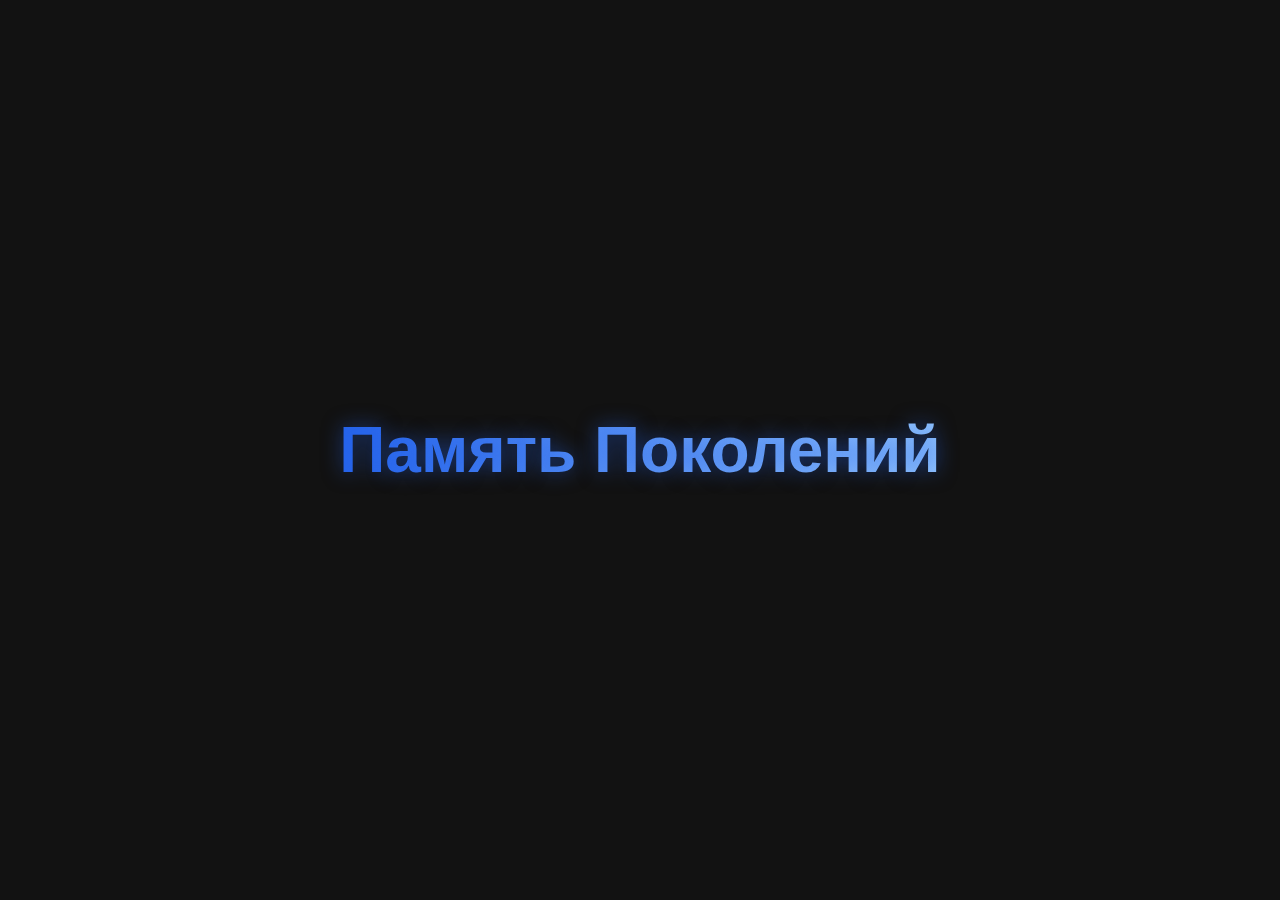
<file: index.html>
<!DOCTYPE html>
<html lang="ru">
<head>
    <meta charset="UTF-8">
    <meta name="viewport" content="width=device-width, initial-scale=1.0">
    <title>Память Поколений — Главная</title>
    <link rel="stylesheet" href="style.css">
</head>
<body>

<!-- Интро -->
<div id="intro">
    <h1>Память Поколений</h1>
</div>

<!-- HEADER -->
<header>
    <div class="header-inner">
        <h1 class="project-title">Память Поколений</h1>
        <div class="header-right">
            <a href="https://t.me/memory_of_generations" target="_blank">Telegram</a>
            <a href="https://vk.com/memoryofgenerations" target="_blank">ВКонтакте</a>
            <a href="https://www.youtube.com/@PP_PamyatPokoleniy" target="_blank">YouTube</a>
            <button id="theme-toggle">🌙</button>
        </div>
    </div>
    <nav class="main-nav">
        <a href="index.html">Главная</a>
        <a href="about.html">О проекте</a>
        <a href="team.html">Команда</a>
        <a href="volunteers.html">Волонтёрам</a>
        <a href="videos.html">Видео</a>
        <a href="contacts.html">Контакты</a>
    </nav>
</header>

<!-- MAIN -->
<main>
    <section class="page-center">
        <h2>О проекте</h2>
        <div class="card">
            <p>Проект «Память Поколений» был создан Никитой Кулагиным 8 октября 2024 года. Мы сохраняем истории молодого поколения через видео, подкасты и офлайн-мероприятия. Основная цель проекта — формировать уважение к истории и ценности патриотизма среди молодёжи.</p>
        </div>
    </section>
</main>

<!-- FOOTER -->
<footer>
    <a href="https://t.me/memory_of_generations">Telegram</a> |
    <a href="https://vk.com/memoryofgenerations">ВКонтакте</a> |
    <a href="https://www.youtube.com/@PP_PamyatPokoleniy">YouTube</a>
</footer>

<script src="script.js"></script>
</body>
</html>
</file>
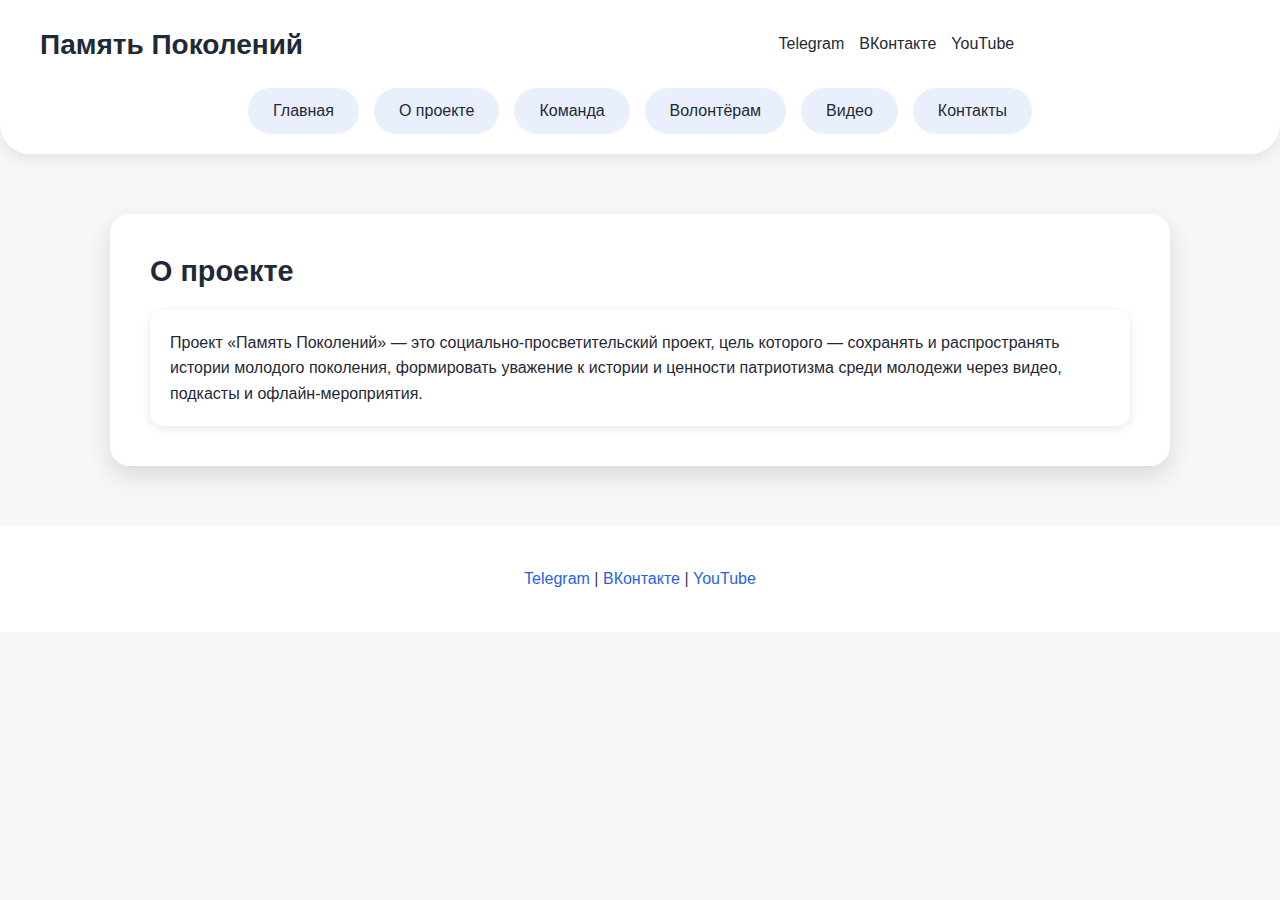
<file: about.html>
<!DOCTYPE html>
<html lang="ru">
<head>
    <meta charset="UTF-8">
    <meta name="viewport" content="width=device-width, initial-scale=1.0">
    <title>Память Поколений — О проекте</title>
    <link rel="stylesheet" href="style.css">
</head>
<body>

<header>
    <div class="header-inner">
        <h1 class="project-title">Память Поколений</h1>
        <div class="header-right">
            <a href="https://t.me/memory_of_generations" target="_blank">Telegram</a>
            <a href="https://vk.com/memoryofgenerations" target="_blank">ВКонтакте</a>
            <a href="https://www.youtube.com/@PP_PamyatPokoleniy" target="_blank">YouTube</a>
            <button id="theme-toggle" class="button">Тёмная тема</button>
        </div>
    </div>
    <nav class="main-nav">
        <a href="index.html">Главная</a>
        <a href="about.html">О проекте</a>
        <a href="team.html">Команда</a>
        <a href="volunteers.html">Волонтёрам</a>
        <a href="videos.html">Видео</a>
        <a href="contacts.html">Контакты</a>
    </nav>
</header>

<main>
    <section class="page-center">
        <h2>О проекте</h2>
        <div class="card">
            <p>Проект «Память Поколений» — это социально-просветительский проект, цель которого — сохранять и распространять истории молодого поколения, формировать уважение к истории и ценности патриотизма среди молодежи через видео, подкасты и офлайн-мероприятия.</p>
        </div>
    </section>
</main>

<footer>
    <a href="https://t.me/memory_of_generations">Telegram</a> |
    <a href="https://vk.com/memoryofgenerations">ВКонтакте</a> |
    <a href="https://www.youtube.com/@PP_PamyatPokoleniy">YouTube</a>
</footer>

<script src="script.js"></script>
</body>
</html>
</file>
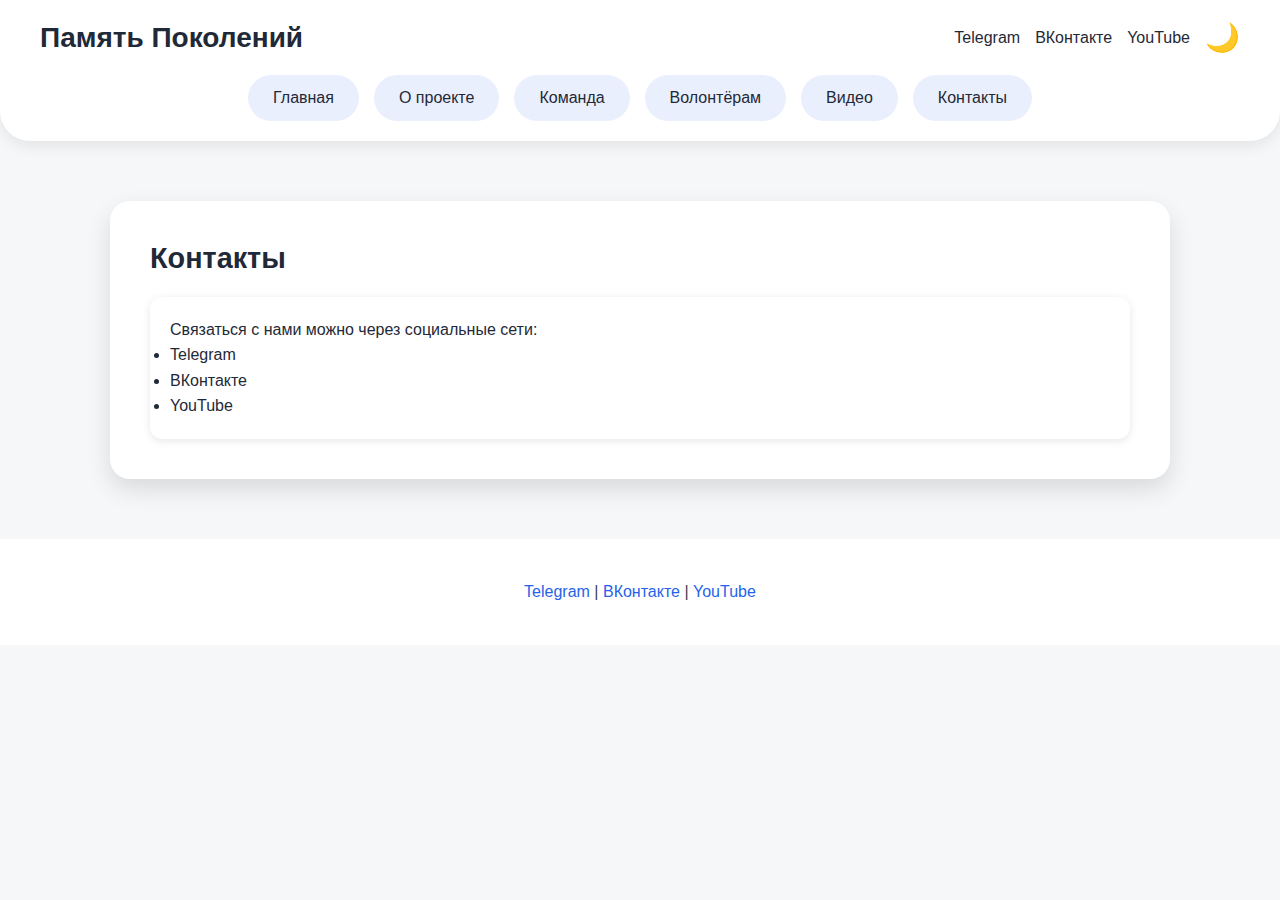
<file: contacts.html>
<!DOCTYPE html>
<html lang="ru">
<head>
    <meta charset="UTF-8">
    <meta name="viewport" content="width=device-width, initial-scale=1.0">
    <title>Память Поколений — Контакты</title>
    <link rel="stylesheet" href="style.css">
</head>
<body>

<!-- HEADER -->
<header>
    <div class="header-inner">
        <!-- Название проекта -->
        <h1 class="project-title">Память Поколений</h1>

        <!-- Правая часть: соцсети + кнопка смены темы -->
        <div class="header-right">
            <a href="https://t.me/memory_of_generations" target="_blank">Telegram</a>
            <a href="https://vk.com/memoryofgenerations" target="_blank">ВКонтакте</a>
            <a href="https://www.youtube.com/@PP_PamyatPokoleniy" target="_blank">YouTube</a>
            <button id="theme-toggle">🌙</button>
        </div>
    </div>

    <!-- Навигация -->
    <nav class="main-nav">
        <a href="index.html">Главная</a>
        <a href="about.html">О проекте</a>
        <a href="team.html">Команда</a>
        <a href="volunteers.html">Волонтёрам</a>
        <a href="videos.html">Видео</a>
        <a href="contacts.html">Контакты</a>
    </nav>
</header>


<main>
    <section class="page-center">
        <h2>Контакты</h2>
        <div class="card">
            <p>Связаться с нами можно через социальные сети:</p>
            <ul>
                <li><a href="https://t.me/memory_of_generations">Telegram</a></li>
                <li><a href="https://vk.com/memoryofgenerations">ВКонтакте</a></li>
                <li><a href="https://www.youtube.com/@PP_PamyatPokoleniy">YouTube</a></li>
            </ul>
        </div>
    </section>
</main>

<footer>
    <a href="https://t.me/memory_of_generations">Telegram</a> |
    <a href="https://vk.com/memoryofgenerations">ВКонтакте</a> |
    <a href="https://www.youtube.com/@PP_PamyatPokoleniy">YouTube</a>
</footer>

<script src="script.js"></script>
</body>
</html>
</file>
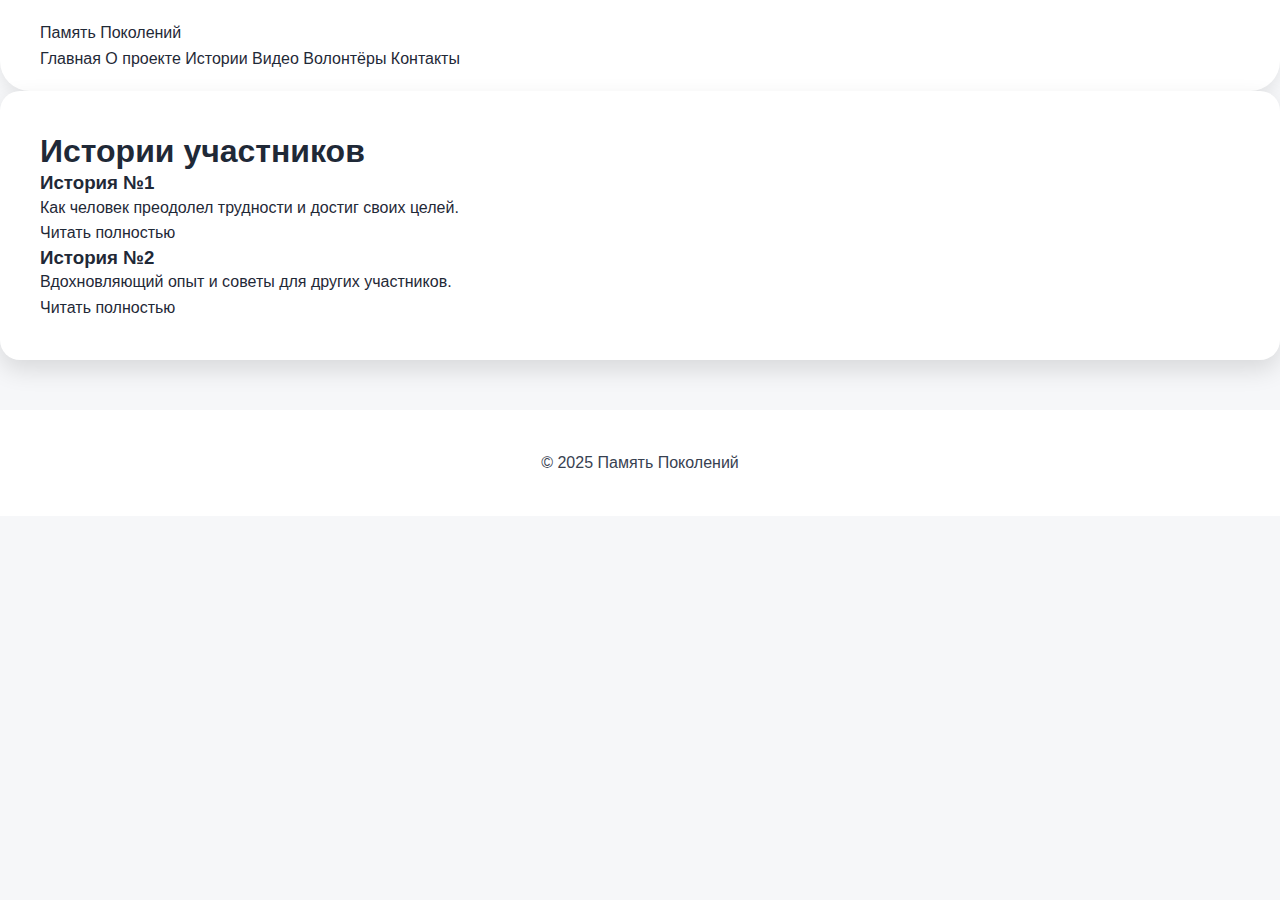
<file: stories.html>
<!DOCTYPE html>
<html lang="ru">
<head>
    <meta charset="UTF-8">
    <meta name="viewport" content="width=device-width, initial-scale=1.0">
    <title>Истории — Память Поколений</title>
    <link rel="stylesheet" href="style.css">
</head>
<body>
<header>
    <div class="logo">Память Поколений</div>
    <nav>
        <a href="index.html">Главная</a>
        <a href="about.html">О проекте</a>
        <a href="stories.html" class="active">Истории</a>
        <a href="videos.html">Видео</a>
        <a href="volunteers.html">Волонтёры</a>
        <a href="contacts.html">Контакты</a>
    </nav>
</header>

<section class="content">
    <h1>Истории участников</h1>

    <div class="story-card">
        <h3>История №1</h3>
        <p>Как человек преодолел трудности и достиг своих целей.</p>
        <a href="#" class="button-small">Читать полностью</a>
    </div>

    <div class="story-card">
        <h3>История №2</h3>
        <p>Вдохновляющий опыт и советы для других участников.</p>
        <a href="#" class="button-small">Читать полностью</a>
    </div>
</section>

<footer>
    © 2025 Память Поколений
</footer>
</body>
</html>
</file>
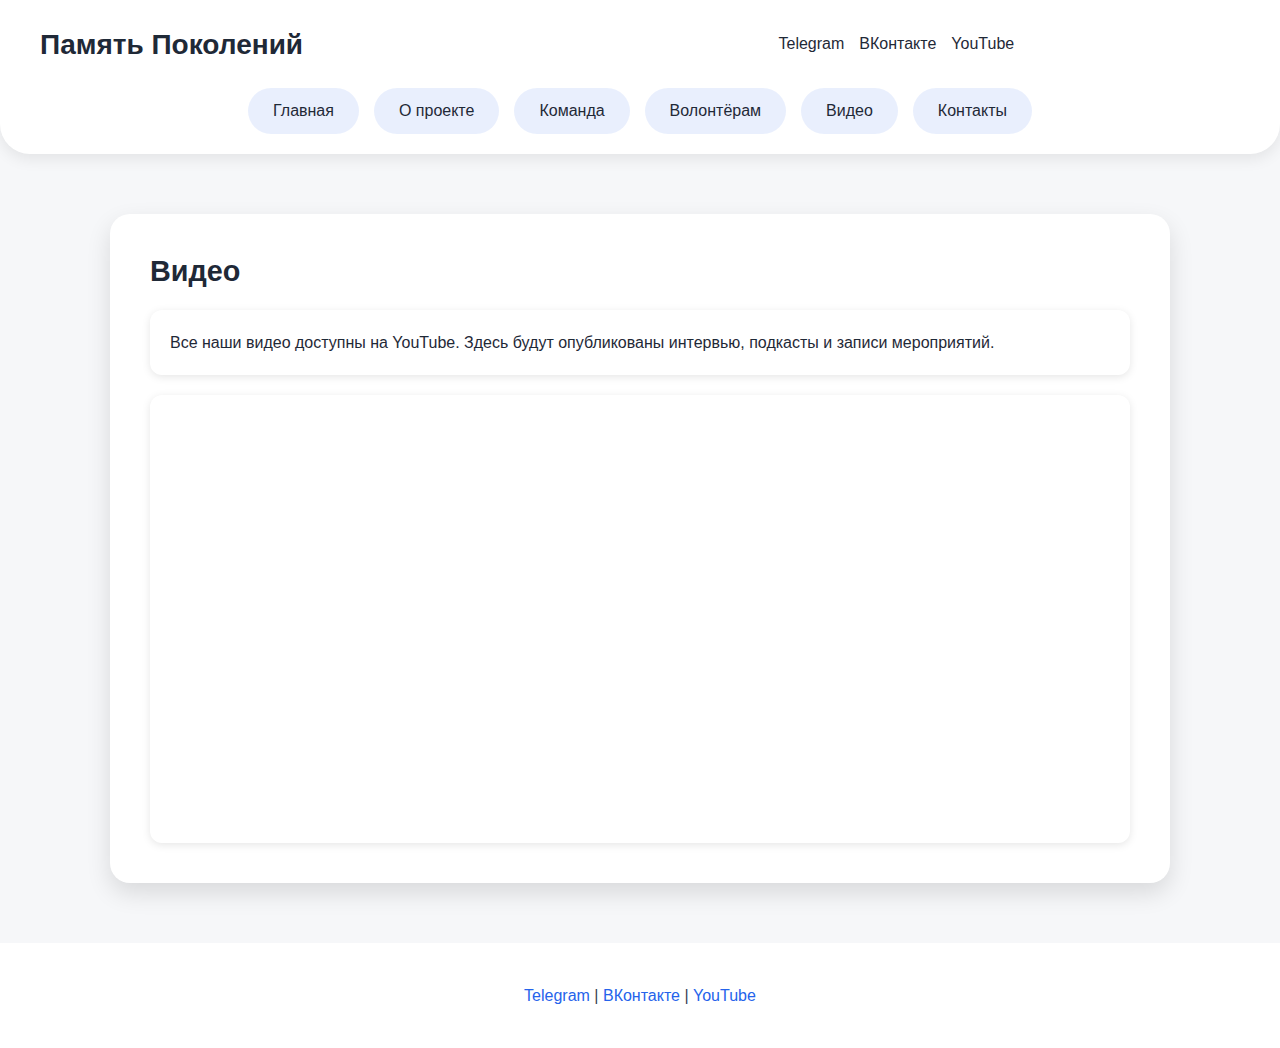
<file: videos.html>
<!DOCTYPE html>
<html lang="ru">
<head>
    <meta charset="UTF-8">
    <meta name="viewport" content="width=device-width, initial-scale=1.0">
    <title>Память Поколений — Видео</title>
    <link rel="stylesheet" href="style.css">
</head>
<body>

<header>
    <div class="header-inner">
        <h1 class="project-title">Память Поколений</h1>
        <div class="header-right">
            <a href="https://t.me/memory_of_generations" target="_blank">Telegram</a>
            <a href="https://vk.com/memoryofgenerations" target="_blank">ВКонтакте</a>
            <a href="https://www.youtube.com/@PP_PamyatPokoleniy" target="_blank">YouTube</a>
            <button id="theme-toggle" class="button">Тёмная тема</button>
        </div>
    </div>
    <nav class="main-nav">
        <a href="index.html">Главная</a>
        <a href="about.html">О проекте</a>
        <a href="team.html">Команда</a>
        <a href="volunteers.html">Волонтёрам</a>
        <a href="videos.html">Видео</a>
        <a href="contacts.html">Контакты</a>
    </nav>
</header>

<main>
    <section class="page-center">
        <h2>Видео</h2>
        <div class="card">
            <p>Все наши видео доступны на YouTube. Здесь будут опубликованы интервью, подкасты и записи мероприятий.</p>
        </div>
        <!-- Пример вставки видео с YouTube -->
        <div class="card">
            <iframe width="100%" height="400" src="https://www.youtube.com/embed/ТВОЙ_ВИДЕО_ID" frameborder="0" allowfullscreen></iframe>
        </div>
    </section>
</main>

<footer>
    <a href="https://t.me/memory_of_generations">Telegram</a> |
    <a href="https://vk.com/memoryofgenerations">ВКонтакте</a> |
    <a href="https://www.youtube.com/@PP_PamyatPokoleniy">YouTube</a>
</footer>

<script src="script.js"></script>
</body>
</html>
</file>
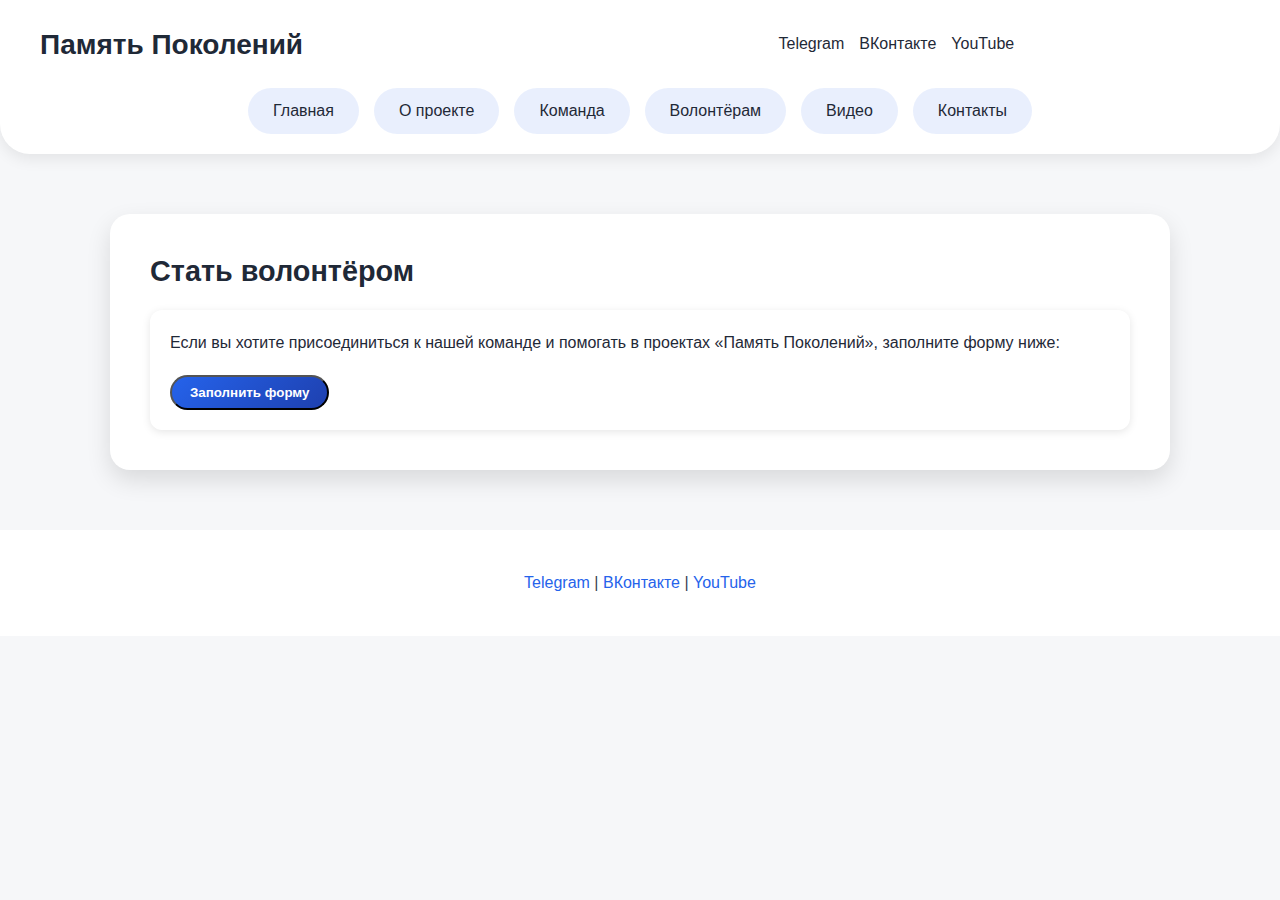
<file: volunteers.html>
<!DOCTYPE html>
<html lang="ru">
<head>
    <meta charset="UTF-8">
    <meta name="viewport" content="width=device-width, initial-scale=1.0">
    <title>Память Поколений — Волонтёрам</title>
    <link rel="stylesheet" href="style.css">
</head>
<body>

<!-- HEADER -->
<header>
    <div class="header-inner">
        <h1 class="project-title">Память Поколений</h1>
        <div class="header-right">
            <a href="https://t.me/memory_of_generations" target="_blank">Telegram</a>
            <a href="https://vk.com/memoryofgenerations" target="_blank">ВКонтакте</a>
            <a href="https://www.youtube.com/@PP_PamyatPokoleniy" target="_blank">YouTube</a>
            <button id="theme-toggle" class="button">Тёмная тема</button>
        </div>
    </div>

    <nav class="main-nav">
        <a href="index.html">Главная</a>
        <a href="about.html">О проекте</a>
        <a href="team.html">Команда</a>
        <a href="volunteers.html">Волонтёрам</a>
        <a href="videos.html">Видео</a>
        <a href="contacts.html">Контакты</a>
    </nav>
</header>

<!-- MAIN -->
<main>
    <section class="page-center">
        <h2>Стать волонтёром</h2>
        <div class="card">
            <p>Если вы хотите присоединиться к нашей команде и помогать в проектах «Память Поколений», заполните форму ниже:</p>

            <button id="volunteer-btn" class="button form-button">Заполнить форму</button>

            <div id="volunteer-form-container" class="volunteer-form-container" style="display:none; margin-top:20px;">
                <iframe 
                    src="https://docs.google.com/forms/d/e/1FAIpQLScDDa-4gIW9uJBGxhSD9Q_oLMXfESPabqif4Y_A_vX-yzsYzA/viewform?usp=dialog" 
                    width="100%" 
                    height="800" 
                    frameborder="0" 
                    marginheight="0" 
                    marginwidth="0">
                    Загружается…
                </iframe>
            </div>
        </div>
    </section>
</main>

<!-- FOOTER -->
<footer>
    <a href="https://t.me/memory_of_generations">Telegram</a> |
    <a href="https://vk.com/memoryofgenerations">ВКонтакте</a> |
    <a href="https://www.youtube.com/@PP_PamyatPokoleniy">YouTube</a>
</footer>

<!-- Скрипты -->
<script src="script.js"></script>
<script>
    // Показ/скрытие Google формы
    const volunteerBtn = document.getElementById('volunteer-btn');
    const volunteerForm = document.getElementById('volunteer-form-container');

    volunteerBtn.addEventListener('click', () => {
        if (volunteerForm.style.display === 'none') {
            volunteerForm.style.display = 'block';
            volunteerBtn.textContent = 'Скрыть форму';
        } else {
            volunteerForm.style.display = 'none';
            volunteerBtn.textContent = 'Заполнить форму';
        }
    });
</script>

</body>
</html>
</file>
<file: style.css>
/* ===== CSS VARIABLES ===== */
:root {
    --bg-main: #f6f7f9;
    --bg-card: #ffffff;
    --bg-header: #ffffff;

    --text-main: #1f2937;
    --text-muted: #374151;
    --text-heading: #1f2937;

    --accent: #2563eb;
    --accent-light: rgba(37, 99, 235, 0.1);

    --shadow-soft: 0 5px 15px rgba(0,0,0,0.08);
    --shadow-medium: 0 10px 25px rgba(0,0,0,0.12);

    --btn-bg: #2b6cb0;
    --btn-bg-hover: #1e4f8a;
    --btn-text: #ffffff;
    --btn-shadow: rgba(0, 0, 0, 0.15);
}

/* ===== DARK THEME VARIABLES ===== */
body.dark-theme {
    --bg-main: #121212;
    --bg-card: #1f1f1f;
    --bg-header: #121212;

    --text-main: #e5e7eb;
    --text-muted: #d1d5db;
    --text-heading: #f3f4f6;

    --accent: #93c5fd;
    --accent-light: rgba(255,255,255,0.08);

    --shadow-soft: 0 10px 25px rgba(0,0,0,0.5);
    --shadow-medium: 0 15px 35px rgba(0,0,0,0.6);
    /* ===== ОБЩИЕ ОТСТУПЫ МЕЖДУ СЕКЦИЯМИ ===== */
.page-center {
    margin: 50px auto;       /* отступ сверху и снизу каждой секции */
    max-width: 900px;        /* ограничение ширины для удобного чтения */
    padding: 0 20px;         /* внутренние отступы слева и справа */
}

/* Заголовки секций */
.page-center h2 {
    margin-bottom: 20px;     /* отступ снизу заголовка */
    font-size: 1.8rem;
}

/* Карточки внутри секций */
.page-center .card {
    margin-top: 10px;        /* отступ сверху карточки от текста или заголовка */
    padding: 20px;           /* внутренние отступы карточки */
    border-radius: 12px;
    box-shadow: 0 2px 8px rgba(0,0,0,0.1);
    background-color: var(--bg-card);
}

/* Кнопки внутри карточек */
.page-center .form-button {
    margin-top: 20px;        /* отступ сверху от текста */
}

/* Новости */
#news-container {
    margin-top: 30px;        /* отступ от заголовка "Новости" до первой карточки */
    display: flex;
    flex-direction: column;
    gap: 30px;               /* расстояние между карточками новостей */
}

/* Таймер и форма истории */
#story-form-container p {
    margin-top: 15px;        /* отступ таймера от формы */
    font-weight: bold;
}

/* Для мобильных */
@media (max-width: 600px) {
    .page-center {
        margin: 30px 15px;
    }
    .page-center .card {
        padding: 15px;
    }
    #news-container {
        gap: 20px;
    }
}


    --btn-bg: #3b82f6;
    --btn-bg-hover: #2563eb;
    --btn-text: #ffffff;
    --btn-shadow: rgba(0, 0, 0, 0.4);
}

/* ===== RESET ===== */
* {
    box-sizing: border-box;
    margin: 0;
    padding: 0;
}

/* ===== BASE ===== */
body {
    font-family: 'Inter', 'Segoe UI', Arial, sans-serif;
    background: var(--bg-main);
    color: var(--text-main);
    line-height: 1.6;
    transition: background 0.3s, color 0.3s;
}

a {
    text-decoration: none;
    color: inherit;
    transition: color 0.3s;
}

/* ===== TYPOGRAPHY ===== */
h1, h2, h3, h4, h5, h6 {
    color: var(--text-heading);
    font-weight: 700;
    line-height: 1.25;
}

/* ===== HEADER ===== */
header {
    width: 100%;
    background: var(--bg-header);
    border-bottom-left-radius: 30px;
    border-bottom-right-radius: 30px;
    box-shadow: var(--shadow-soft);
    padding: 20px 40px;
    transition: background 0.3s, color 0.3s;
}

.header-inner {
    display: flex;
    justify-content: space-between;
    align-items: center;
}

.project-title {
    font-size: 28px;
}

.header-right {
    display: flex;
    align-items: center;
    gap: 15px;
}

.header-right a:hover {
    color: var(--accent);
}

#theme-toggle {
    background: none;
    border: none;
    font-size: 28px;
    cursor: pointer;
}

/* ===== NAV ===== */
.main-nav {
    display: flex;
    justify-content: center;
    gap: 15px;
    margin-top: 20px;
}

.main-nav a {
    padding: 10px 25px;
    border-radius: 50px;
    background: var(--accent-light);
    font-weight: 500;
    transition: all 0.3s;
}

.main-nav a:hover {
    background: rgba(37,99,235,0.3);
    transform: scale(1.05);
}

/* ===== MAIN ===== */
main {
    max-width: 1100px;
    margin: 60px auto;
    padding: 0 20px;
}

section {
    background: var(--bg-card);
    border-radius: 20px;
    padding: 40px;
    margin-bottom: 50px;
    box-shadow: var(--shadow-medium);
    transition: transform 0.2s;
}

section:hover {
    transform: translateY(-4px);
}

section h2 {
    font-size: 2rem;
    margin-bottom: 20px;
}

/* ===== CARD ===== */
.card {
    background: var(--bg-card);
    padding: 20px;
    border-radius: 15px;
    box-shadow: var(--shadow-soft);
    transition: transform 0.2s;
}

.card:hover {
    transform: translateY(-4px);
}

/* ===== NEWS ===== */
.news-container {
    display: grid;
    grid-template-columns: repeat(auto-fit, minmax(300px, 1fr));
    gap: 25px;
}

.news-card {
    background: var(--bg-card);
    border-radius: 15px;
    padding: 20px;
    box-shadow: var(--shadow-soft);
    transition: transform 0.2s;
}

.news-card:hover {
    transform: translateY(-5px);
}

.news-card h3 {
    font-size: 1.4rem;
    margin-bottom: 10px;
    color: var(--accent);
}

.news-card p {
    color: var(--text-muted);
    margin-bottom: 15px;
}

.button {
    display: inline-block;
    padding: 8px 18px;
    border-radius: 20px;
    background: linear-gradient(135deg, #2563eb, #1e40af);
    color: #fff;
    font-weight: 600;
    cursor: pointer;
    transition: all 0.3s ease;
}

.button:hover {
    transform: translateY(-2px) scale(1.03);
    box-shadow: 0 12px 30px rgba(37, 99, 235, 0.45);
    filter: brightness(1.08);
}

.button:active {
    transform: translateY(0) scale(0.98);
    box-shadow: 0 6px 14px rgba(37, 99, 235, 0.3);
    filter: brightness(0.95);
}

.button:focus-visible {
    outline: none;
    box-shadow: 0 0 0 3px rgba(37, 99, 235, 0.35),
                0 10px 25px rgba(37, 99, 235, 0.4);
}

body.dark-theme .button:hover {
    box-shadow: 0 14px 35px rgba(147, 197, 253, 0.45);
}

/* ===== TEAM ===== */
.team-container {
    display: grid;
    grid-template-columns: repeat(auto-fit, minmax(240px, 1fr));
    gap: 30px;
}

.team-card {
    background: var(--bg-card);
    border-radius: 20px;
    padding: 25px;
    text-align: center;
    box-shadow: var(--shadow-soft);
    transition: transform 0.2s;
}

.team-card:hover {
    transform: translateY(-5px);
}

.team-card img {
    width: 110px;
    height: 110px;
    border-radius: 50%;
    object-fit: cover;
}

/* ===== FOOTER ===== */
footer {
    background: var(--bg-header);
    color: var(--text-muted);
    text-align: center;
    padding: 40px 20px;
}

footer a {
    color: var(--accent);
}

/* ===== MEDIA ===== */
@media (max-width: 768px) {
    header {
        padding: 15px 20px;
    }

    .header-inner {
        flex-direction: column;
        gap: 15px;
    }

    .main-nav {
        flex-wrap: wrap;
    }

    .news-container,
    .team-container {
        grid-template-columns: 1fr;
    }

    .button {
        display: inline-flex;
        align-items: center;
        justify-content: center;
        padding: 10px 22px;
        border-radius: 999px;
        background: linear-gradient(135deg, #2563eb, #1e40af);
        color: #ffffff;
        font-weight: 600;
        font-size: 0.95rem;
        letter-spacing: 0.2px;
        cursor: pointer;
        user-select: none;
        transition: transform 0.2s ease, box-shadow 0.2s ease, background 0.3s ease, filter 0.2s ease;
    }
}

/* ===== INTRO ANIMATION ===== */
#intro {
    position: fixed;
    top: 0;
    left: 0;
    width: 100%;
    height: 100%;
    background: #121212;
    display: flex;
    justify-content: center;
    align-items: center;
    z-index: 9999;
    pointer-events: all;
    opacity: 1;
    transition: opacity 1s ease;
}

#intro h1 {
    font-size: 4rem;
    font-weight: 900;
    color: #2563eb;
    background: linear-gradient(90deg, #2563eb, #93c5fd, #2563eb);
    background-size: 200% 200%;
    -webkit-background-clip: text;
    -webkit-text-fill-color: transparent;
    animation: gradientAnimation 3s ease infinite, textAppear 1.5s ease forwards;
    text-align: center;
    text-shadow: 0 0 20px rgba(37, 99, 235, 0.5);
}

@keyframes textAppear {
    0% { opacity: 0; transform: scale(0.8); }
    50% { opacity: 1; transform: scale(1.1); }
    100% { opacity: 1; transform: scale(1); }
}

@keyframes gradientAnimation {
    0% { background-position: 0% 50%; }
    50% { background-position: 100% 50%; }
    100% { background-position: 0% 50%; }
}
/* Отступы между секциями на главной */
.page-center {
    margin-bottom: 50px; /* отступ снизу каждой секции */
}

/* Если внутри секции есть карточка */
.page-center .card {
    margin-top: 20px; /* отступ сверху карточки */
    padding: 20px;    /* внутренний отступ карточки */
    border-radius: 12px;
    box-shadow: 0 2px 8px rgba(0,0,0,0.1);
    background-color: var(--bg-card);
}

/* Отступ для заголовков */
.page-center h2 {
    margin-bottom: 15px;
    font-size: 1.8rem;
}

/* Отступ для кнопок внутри карточки */
.page-center .form-button {
    margin-top: 20px;
}

/* Новости */
.news-container {
    display: flex;
    flex-direction: column;
    gap: 30px; /* расстояние между карточками новостей */
}
</file>
